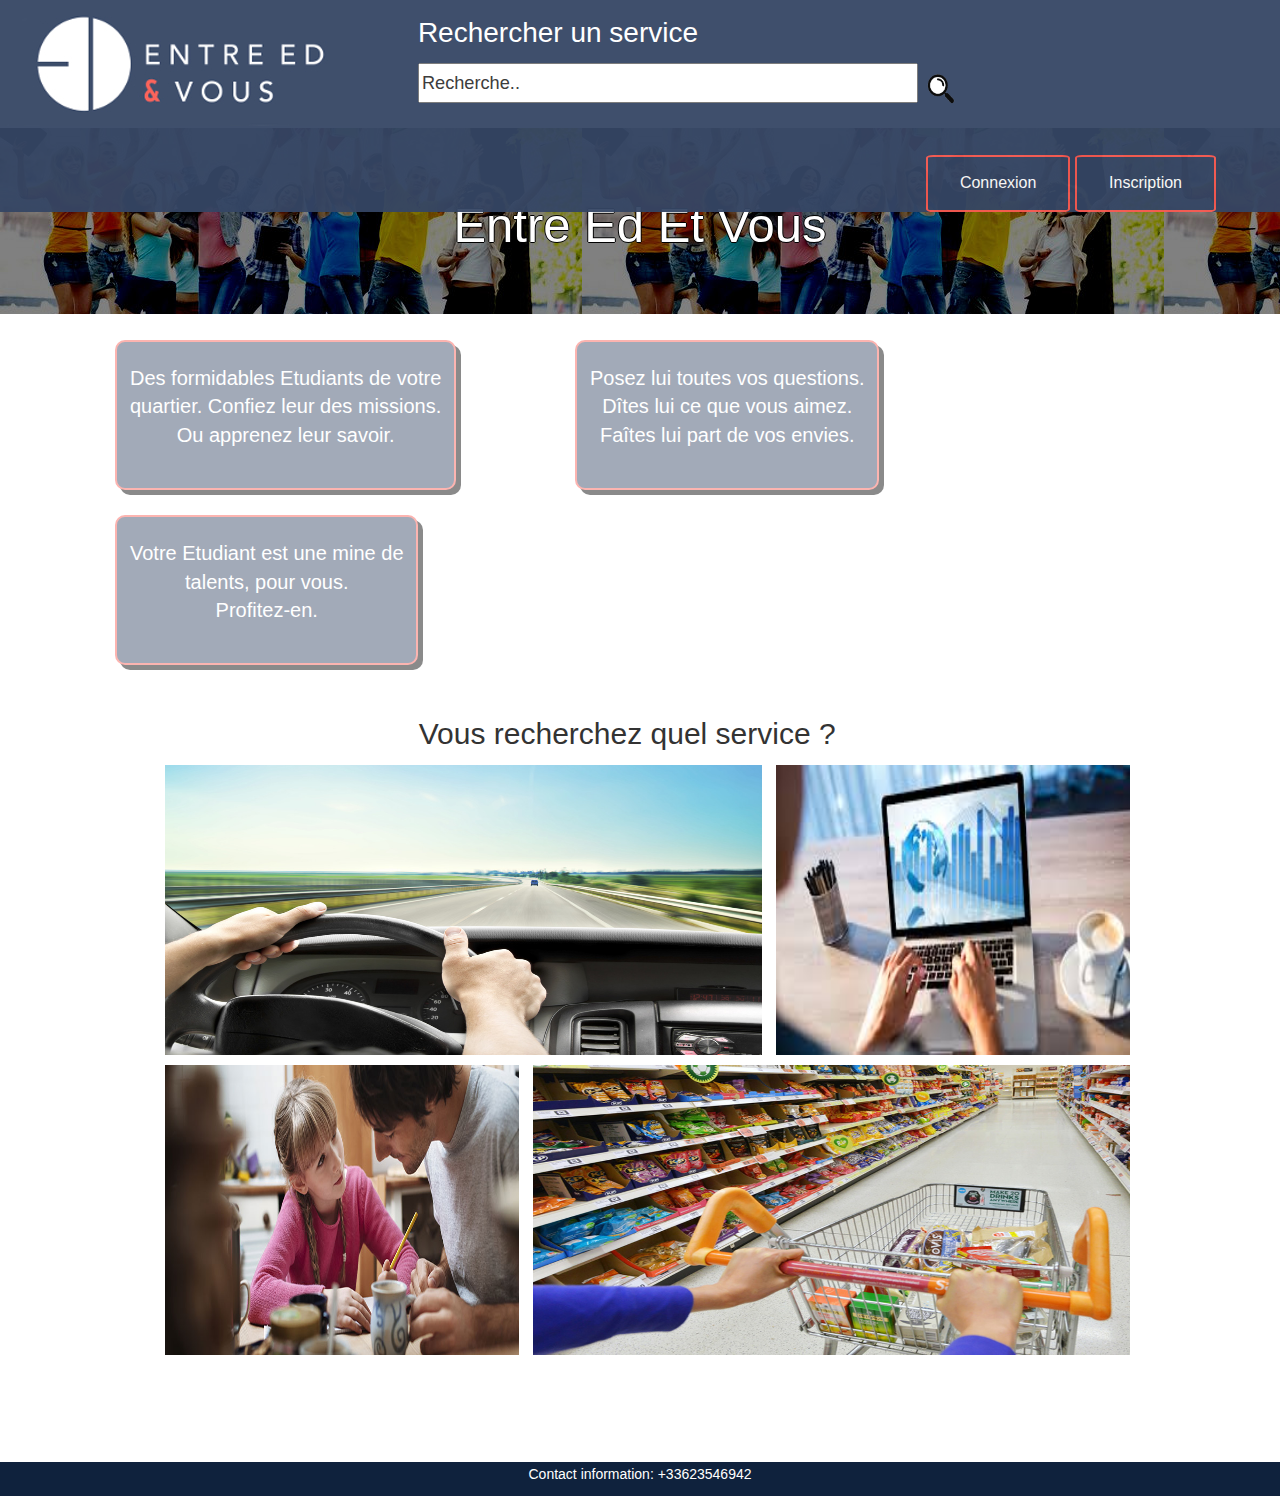
<file: server/src/main/webapp/index.html>
<!DOCTYPE html>
<html class="" lang="fr">

    <head>
        <meta charset="UTF-8">
        <link rel="stylesheet" type="text/css" href="style.css">
        <link href="//netdna.bootstrapcdn.com/bootstrap/3.1.0/css/bootstrap.min.css" rel="stylesheet" id="bootstrap-css">
        <script src="https://maxcdn.bootstrapcdn.com/bootstrap/3.3.1/js/bootstrap.min.js"></script>
        <script src="//code.jquery.com/jquery-3.1.1.min.js"></script>
        <title>Entre Ed Et Vous</title>
    </head>


    <body>

        <header id="head">

            <div id="user" style="display: none">
                <p id="loginUser" value=""></p>
            </div>

            <img src="image/logo_principal.jpg" alt="LOGO" id="logo"/>

            <div id="recherche">
                <p>Rechercher un service</p>
                <form action="" id="recherche_form">
                    <input id="champ" type="text" value="Recherche.." onFocus="checkValue(this.id)"/>
                    <input id="btn_recherche" src="image/loup.png" type=image Value=submit align="middle" >
                </form>
            </div>

            <div id="buttons">

                <button id="connexion" class="buttonIndex">Connexion</button>
                <button id="inscription" class="buttonIndex">Inscription</button>
                <button id="profil" class="buttonIndex" onclick="generate_login_page()">Profil</button>
                <button id="deconnexion" class="buttonIndex">Déconnexion</button>
                <button id="moderation" class="buttonIndex">Moderation</button>


            </div>

        </header>

        <div id="conteneurAccueil">
            <div id="entete">
                <h1>Entre Ed Et Vous</h1>
            </div>

            <div id="explication">
                <!--TODO a mettre en une seule ligne-->
                <div id="explication_precis1">
                    <p>Des formidables Etudiants de votre <br>quartier. Confiez leur des missions. <br> Ou apprenez leur savoir.</p>
                </div>
                <div id="explication_precis2">
                    <p>Posez lui toutes vos questions. <br>
                        Dîtes lui ce que vous aimez. <br>
                        Faîtes lui part de vos envies.</p>
                </div>
                <div id="explication_precis3">
                    <p>Votre Etudiant est une mine de<br> talents, pour vous. <br>
                        Profitez-en.</p>
                </div>
            </div>
            <!-- TODO mettre les images en forme tuile, voir frizbiz -->

            <div class="gridster">
                <h2>Vous recherchez quel service ?</h2>
                <ul>
                    <li data-row="1" data-col="1" data-sizex="1" data-sizey="">
                        <img id="conduite" src="image/conduite.jpg" data-role="tile" onclick="create_services('Conduite')">
                    </li>
                    <li data-row="1" data-col="1" data-sizex="1" data-sizey="1" onclick="create_services('Informatique')">
                        <img id="info" src="image/informatique.jpeg">
                    </li>
                    <li data-row="1" data-col="1" data-sizex="1" data-sizey="1" onclick="create_services('Leçon')">
                        <img id="lecon" src="image/lecon.jpg">
                    </li>
                    <li data-row="1" data-col="1" data-sizex="1" data-sizey="1" onclick="create_services('Course')">
                        <img id="course" src="image/course.jpg">
                    </li>
                </ul>
            </div>
        </div>

        <div class="show_services" id="show_services"></div>

        <section class="section_login_page" id="onglet">
            <ul class="ul_login_page">
                <li><a id="connexion_login_page"  class="active">Connexion</a></li>
                <li><a id="inscription_login_page">Inscription</a></li>
            </ul>
            <div id="content_login_page"></div>
        </section>

        <div class="show_profil" id="show_profil">
            <h1>Profil</h1>
            <div id="init_div"></div>
        </div>



        <footer>
            <p>Contact information: +33623546942</p>
        </footer>

        <script src='jquery-2.1.3.js'></script>
        <script type="text/javascript" src="index.js"></script>
        <script type="text/javascript" src='gridster.js'></script>
    </body>
</html>
</file>
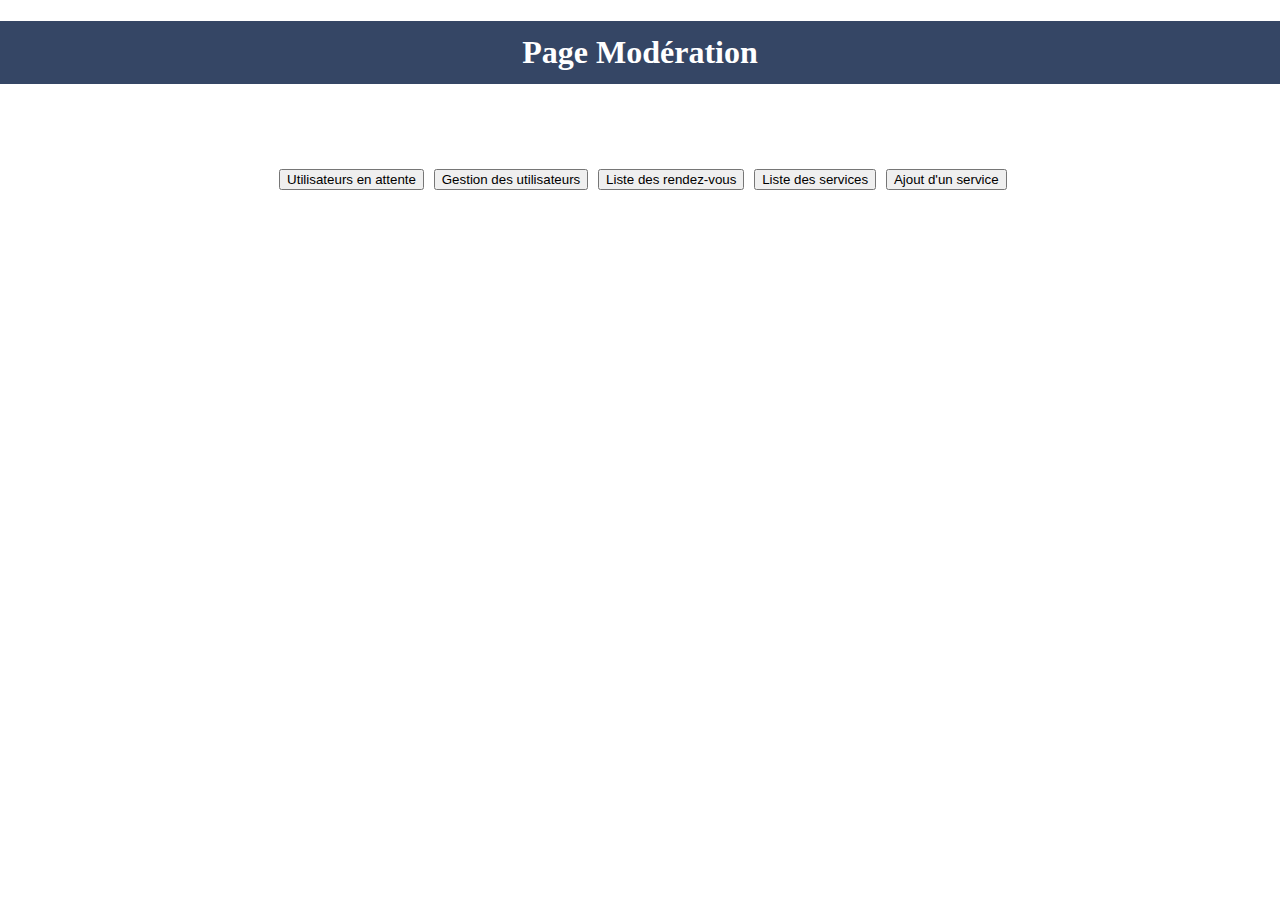
<file: server/src/main/webapp/user.html>
<!DOCTYPE html>
<html lang="fr">
<head>
    <title>Users</title>
    <meta charset='utf-8'>
    <link rel="stylesheet" type="text/css" href="style.css">
    <!-- jQuery -->
    <script src="//code.jquery.com/jquery-3.1.1.min.js"></script>
    <script src="https://ajax.googleapis.com/ajax/libs/jquery/3.3.1/jquery.min.js"></script>
    <style type="text/css">
    th>a{
        text-decoration: none;
        color:white;
    }
    th>a:hover{
        text-decoration: none;
        color:red;
    }
    th,td{
        text-align: center;
    }
    button:hover{
        color: white;
        background-color: #0f223d;
    }
    button{
        margin-top: 0;
        margin-left: 0.5%
    }
    #retour{
        margin-top:0;
        margin-left: 5%;
    }
    #but{
        margin-top: 0;
    }
    .buttons{
        text-align: center;
        padding: 5%;
    }
</style>
</head>
<body>
    <h1>Page Modération</h1>
    <div class="buttons">
        <button type='button' onClick='listeUsers()' name='buttonListe'>Utilisateurs en attente</button>
        <button type='button' onClick='listValidUsers()' name='buttonAutre'>Gestion des utilisateurs</button>
        <button type='button' onClick='listRdv()' name='buttonAutre'>Liste des rendez-vous</button>
        <button type='button' onClick='listService()' name='buttonAutre'>Liste des services</button>
        <button type='button' onClick='ajoutService()' name='buttonAutre'>Ajout d'un service</button>
    </div>
    <script>
        function listeUsers(){
            $.ajax({
                url: "http://localhost:8080/v1/user/!valide",
                type: "GET",
                dataType : "json",
                success: function( json ) {
                    var tab = JSON.stringify(json);
                    var js=JSON.parse(tab);
                    var res="<h1>Utilisateurs en attente<button type=\"button\" id=\"retour\" onClick=\"retour()\" >Retour</button></h1><table id=\"tableUser\"><tr><th><a  href=\"javascript:sortTable('tableUser',0, 'asc')\" value=\"tri alphanum asc col1\">Nom</th><th><a  href=\"javascript:sortTable('tableUser',1, 'asc')\" value=\"tri alphanum asc col1\">Prenom</th><th><a  href=\"javascript:sortTable('tableUser',2, '?asc')\" value=\"tri alphanum asc col1\">Login</th><th><a  href=\"javascript:sortTable('tableUser',3, '?asc')\" value=\"tri alphanum asc col1\">Numero</th><th><a  href=\"javascript:sortTable('tableUser',4, '?asc')\" value=\"tri alphanum asc col1\">Statut</th><th><a  href=\"javascript:sortTable('tableUser',5, '?asc')\" value=\"tri alphanum asc col1\">Email</th><th>Validation</th></tr>";
                    for(var cpt=0;cpt<js.length;cpt++){
                        res=res+"<tr class=\"ligne\"><td>"+js[cpt].nom +"</td>"+"<td>"+js[cpt].prenom+"</td>"+"<td id=\"log\">"+js[cpt].login+"</td><td>"+js[cpt].numero+"</td><td>"+js[cpt].statut+"</td><td>"+js[cpt].email+"</td><td><button type=\"button\"  id='but' onClick=\"validate('"+js[cpt].login+"')\" >Valider</button></td></tr>";
                    }
                    $('body').html(res);
                },
                error: function( xhr, status, errorThrown ) {
                    alert( "Sorry, there was a problem!" );
                    console.log( "Error: " + errorThrown );
                    console.log( "Status: " + status );
                    console.dir( xhr );
                },
                complete: function( xhr, status ) {
                }
            });

        }

        function validate(login){
            $.ajax({
                url: "http://localhost:8080/v1/user/validate/" + login,
                type: "PUT",
                success: function(data) {
                    alert('Utilisateur Validé');
                    listeUsers();
                },
                error: function( xhr, status, errorThrown ) {
                    alert( "Sorry, there was a problem!" );
                    console.log( "Error: " + errorThrown );
                    console.log( "Status: " + status );
                    console.dir( xhr );
                }
            });
        }

        function listValidUsers(){
            $.ajax({
                url: "http://localhost:8080/v1/user/valide",
                type: "GET",
                dataType : "json",
                success: function( json ) {
                    var tab = JSON.stringify(json);
                    var js=JSON.parse(tab);
                    var res="<h1>Liste des Utilisateurs<button type=\"button\" id=\"retour\" onClick=\"retour()\" >Retour</button></h1><table id=\"tableUser\"><tr><th><a  href=\"javascript:sortTable('tableUser',0, 'asc')\" value=\"tri alphanum asc col1\">Nom</th><th><a  href=\"javascript:sortTable('tableUser',1, 'asc')\" value=\"tri alphanum asc col1\">Prenom</th><th><a  href=\"javascript:sortTable('tableUser',2, '?asc')\" value=\"tri alphanum asc col1\">Login</th><th><a  href=\"javascript:sortTable('tableUser',3, '?asc')\" value=\"tri alphanum asc col1\">Numero</th><th><a  href=\"javascript:sortTable('tableUser',4, '?asc')\" value=\"tri alphanum asc col1\">Statut</th><th><a  href=\"javascript:sortTable('tableUser',5, '?asc')\" value=\"tri alphanum asc col1\">Email</th><th>Gestion</th></tr>";
                    for(var cpt=0;cpt<js.length;cpt++){
                        res=res+"<tr class=\"ligne\"><td>"+js[cpt].nom +"</td>"+"<td>"+js[cpt].prenom+"</td>"+"<td id=\"log\">"+js[cpt].login+"</td><td>"+js[cpt].numero+"</td><td>"+js[cpt].statut+"</td><td>"+js[cpt].email+"</td><td><button type=\"button\" id='but' onClick=\"suppression('"+js[cpt].login+"')\" >Supprimer</button><button type=\"button\" id='but' onClick=\"suppressValid('"+js[cpt].login+"')\" >Invalider</button></td></tr>";
                    }
                    $('body').html(res);
                },
                error: function( xhr, status, errorThrown ) {
                    alert( "Sorry, there was a problem!" );
                    console.log( "Error: " + errorThrown );
                    console.log( "Status: " + status );
                    console.dir( xhr );
                },
                complete: function( xhr, status ) {
                }
            });
        }

        function suppression(login){
            $.ajax({
                url: "http://localhost:8080/v1/user/" + login,
                type: "DELETE",
                success: function(data) {
                    alert('Utilisateur Supprimé');
                    listValidUsers();
                },
                error: function( xhr, status, errorThrown ) {
                    alert( "Sorry, there was a problem!" );
                    console.log( "Error: " + errorThrown );
                    console.log( "Status: " + status );
                    console.dir( xhr );
                }
            });
        }

        function suppressValid(login){
            $.ajax({
                url: "http://localhost:8080/v1/user/!validate/" + login,
                type: "PUT",
                success: function(data) {
                    alert('Utilisateur Invalidé');
                    listValidUsers();
                },
                error: function( xhr, status, errorThrown ) {
                    alert( "Sorry, there was a problem!" );
                    console.log( "Error: " + errorThrown );
                    console.log( "Status: " + status );
                    console.dir( xhr );
                }
            });
        }

        function retour(){
            var res = "<h1>Page Modération</h1><div class=\"buttons\"><button type='button' onClick='listeUsers()' name='buttonListe'>Utilisateurs en attente</button><button type='button' onClick='listValidUsers()' name='buttonAutre'>Gestion des utilisateurs</button><button type='button' onClick='listRdv()' name='buttonAutre'>Liste des rendez-vous</button><button type='button' onClick='listService()' name='buttonAutre'>Liste des services</button><button type='button' onClick='ajoutService()' name='buttonAutre'>Ajout d'un service</button></div>"
            $('body').html(res);
        }

        function sortTable(tid, col, ord){
           var mybody = $("#"+tid).children('tbody'),
           lines = mybody.children('.ligne'),
           sorter = [],
           i = -1,
           j = -1;            
           while(lines[++i]){
               sorter.push([lines.eq(i), lines.eq(i).children('td').eq(col).text()])
           }            if (ord == 'asc') {
               sorter.sort();
           } 
           else if (ord == 'desc') {
               sorter.sort().reverse();
           } 
           else if (ord == 'nasc'){
               sorter.sort(function(a, b){return(a[1] - b[1]);});
           } 
           else if (ord == 'ndesc'){
               sorter.sort(function(a, b){return(b[1] - a[1]);});
           } 
           else if (ord == '?asc'){
               sorter.sort(function(a, b){
                   var x = parseInt(a[1], 10),
                   y = parseInt(b[1], 10);                    
                   if (isNaN(x) || isNaN(y)){
                       if (a[1] > b[1]){
                           return 1;
                       } else if(a[1] < b[1]){
                           return -1;
                       } else {
                           return 0;
                       }
                   } else {
                     return(a[1] - b[1]);
                 }
             });
           }
           else if (ord == '?desc'){
             sorter.sort(function(a, b){
                 var x = parseInt(a[1], 10),
                 y = parseInt(b[1], 10);                    
                 if (isNaN(x) || isNaN(y)){
                     if (a[1] > b[1]){
                         return -1;
                     } else if(a[1] < b[1]){
                         return 1;
                     } else {
                         return 0;
                     }
                 } else {
                     return(b[1] - a[1]);
                 }
             });
         } 
         while(sorter[++j]){
             mybody.append(sorter[j][0]); 
         }
     }

     function listRdv(){
        $.ajax({
          url:"http://localhost:8080/v1/rdv",
          type:"GET",
          dataType :"json",
          success:function(json){
              var tab = JSON.stringify(json);
              var js = JSON.parse(tab);
              var res="<h1>Liste des rendez-vous<button type=\"button\" id=\"retour\" onClick=\"retour()\" >Retour</button></h1><table id=\"tableRDV\"><tr><th><a  href=\"javascript:sortTable('tableRDV',0, 'asc')\" value=\"tri alphanum asc col1\">Senior</th><th><a  href=\"javascript:sortTable('tableRDV',1, 'asc')\" value=\"tri alphanum asc col1\">Etudiant</th><th><a  href=\"javascript:sortTable('tableRDV',2, '?asc')\" value=\"tri alphanum asc col1\">Jour</th><th><a  href=\"javascript:sortTable('tableRDV',3, '?asc')\" value=\"tri alphanum asc col1\">Service </th><th><a  href=\"javascript:sortTable('tableRDV',4, '?asc')\" value=\"tri alphanum asc col1\">Matin</th><th><a  href=\"javascript:sortTable('tableRDV',5, '?asc')\" value=\"tri alphanum asc col1\">Aprem</th><th><a  href=\"javascript:sortTable('tableRDV',6, '?asc')\" value=\"tri alphanum asc col1\">Soir</th><th>Ajout Etudiant</th></tr>";
              for(var cpt=0;cpt<js.length;cpt++){
                  var moment = function(){                   }
                  res=res+"<tr class=\"ligne\"><td>"+js[cpt].senior +"</td>"+"<td>"+js[cpt].etudiant+"</td>"+"<td>"+js[cpt].jour+"</td><td>"+js[cpt].service+"</td><td>"+js[cpt].matin+"</td><td>"+js[cpt].aprem+"</td><td>"+js[cpt].soir+"</td>";
                  if(js[cpt].etudiant==""){
                    var retour = js[cpt].senior + "&" + js[cpt].jour + "&" + js[cpt].matin +"&"+js[cpt].aprem+"&"+js[cpt].soir+"&"+js[cpt].service+"&";
                    res=res+"<td><button type=\"button\" id='but' onClick=\"ajoutEtu('"+retour+"')\" >Ajouter un étudiant</button></td>";
                }else{
                   res=res+"<td>Un étudiant est déjà attribué";
               }
               res=res+"</tr>"
           }
           $('body').html(res);
       },
       error: function( xhr, status, errorThrown ) {
          alert( "Sorry, there was a problem!" );
          console.log( "Error: " + errorThrown );
          console.log( "Status: " + status );
          console.dir( xhr );
      },
      complete: function( xhr, status ) {
      }
  });
    }

    function ajoutEtu(retour){
        $.ajax({
            url:"http://localhost:8080/v1/user",
            type:"GET",
            dataType :"json",
            success: function( json ) {
                var tab = JSON.stringify(json);
                var js=JSON.parse(tab);
                console.log(js);
                var res="<h1>Liste des Utilisateurs<button type=\"button\" id=\"retour\" onClick=\"retour()\" >Retour</button></h1><table id=\"tableUser\"><tr><th><a href=\"javascript:sortTable('tableUser',0, 'asc')\" value=\"tri alphanum asc col1\">Nom</th><th><a href=\"javascript:sortTable('tableUser',1, 'asc')\" value=\"tri alphanum asc col1\">Prenom</th><th><a href=\"javascript:sortTable('tableUser',2, '?asc')\" value=\"tri alphanum asc col1\">Login</th><th><a href=\"javascript:sortTable('tableUser',3, '?asc')\" value=\"tri alphanum asc col1\">Numero</th><th><a href=\"javascript:sortTable('tableUser',4, '?asc')\" value=\"tri alphanum asc col1\">Email</th><th>Ajouter</th></tr>";
                for(var cpt=0;cpt<js.length;cpt++){
                    if(js[cpt].statut=="etudiant"){
                        res=res+"<tr class=\"ligne\"><td>"+js[cpt].nom +"</td>"+"<td>"+js[cpt].prenom+"</td>"+"<td id=\"log\">"+js[cpt].login+"</td><td>"+js[cpt].numero+"</td><td>"+js[cpt].email+"</td><td><button type=\"button\" id='but' onClick=\"ajoutEtuFinal('"+retour+ js[cpt].login+"')\" >Ajouter l'étudiant</button></td></tr>";
                    }
                }
                $('body').html(res);
            },
            error: function( xhr, status, errorThrown ) {
                alert( "Sorry, there was a problem!" );
                console.log( "Error: " + errorThrown );
                console.log( "Status: " + status );
                console.dir( xhr );
            },
            complete: function( xhr, status ) {
            }
        });
    }

    function ajoutEtuFinal(login){   
        var urlValide = "http://localhost:8080/v1/rdv/validate/"+login; //+"&"+jour+"&"+matin+"&"+aprem+"&"+soir+"&"+service+"&"+loginEtu;
        console.log(urlValide);
        $.ajax({

            url:urlValide,
            type:"PUT",
            success: function(data) {
                alert("étudiant ajouté");
                listRdv();
            },
            error: function( xhr, status, errorThrown ) {
                alert( "Sorry, there was a problem!" );
                console.log( "Error: " + errorThrown );
                console.log( "Status: " + status );
                console.dir( xhr );
            }
        });
    }

    function listService(){
        $.ajax({
            url: "http://localhost:8080/v1/service",
            type: "GET",
            dataType : "json",
            success: function( json ) {
                var tab = JSON.stringify(json);
                var js=JSON.parse(tab);
                var res="<h1>Liste des Services<button type=\"button\" id=\"retour\" onClick=\"retour()\" >Retour</button></h1><table id=\"tableService\"><tr><th><a  href=\"javascript:sortTable('tableUser',0, 'asc')\" value=\"tri alphanum asc col1\">Libellé</th><th>Gestion</th></tr>";
                for(var cpt=0;cpt<js.length;cpt++){
                    res=res+"<tr class=\"ligne\"><td>"+js[cpt].libelle +"</td>"+"<td><button type=\"button\" id='but' onClick=\"suppressionService('"+js[cpt].libelle+"')\" >Supprimer</button></td></tr>";
                }
                $('body').html(res);
            },
            error: function( xhr, status, errorThrown ) {
                alert( "Sorry, there was a problem!" );
                console.log( "Error: " + errorThrown );
                console.log( "Status: " + status );
                console.dir( xhr );
            },
            complete: function( xhr, status ) {
            }
        });
    }

    function suppressionService(libelle){
        $.ajax({
            url: "http://localhost:8080/v1/service/" + libelle,
            type: "DELETE",
            success: function(data) {
                alert('Service Supprimé');
                listService();
            },
            error: function( xhr, status, errorThrown ) {
                alert( "Sorry, there was a problem!" );
                console.log( "Error: " + errorThrown );
                console.log( "Status: " + status );
                console.dir( xhr );
            }
        });
    }

    function ajoutService(){
        $.ajax({
                type : 'POST',
                contentType : 'application/json',
                url : url,
                dataType : "json",
                data : JSON.stringify({
                   
                }),
                success : function(data, textStatus, jqXHR) {
                    alert("service créé avec succés.");
                    document.body.style.backgroundColor = "white";
                    $('#conteneurAccueil').show();
                    $('#onglet').hide();
                },
                error : function(jqXHR, textStatus, errorThrown) {
                    alert("Erreur");
                    console.log("jqXHR" +jqXHR);
                    console.log("error"+errorThrown);
                    console.log('postUser error: ' + textStatus);
                }
            });
    }

</script>

</body>
</html>
</file>
<file: server/src/main/webapp/style.css>
body{
	margin-top: 0%;
	margin-left: 0%;
	margin-right: 0%;
	background-color: #FFFFFF;
}

footer{
	border :2px solid #0f223d;
	margin-top: 8%;
	bottom: 0;
    text-align: center;
    color:white;
    background-color:#0f223d; 
}

.buttonIndex {
    background-color: #354665;
    border: none;
    color: white;
    padding: 15px 32px;
    text-align: center;
    text-decoration: none;
    display: inline-block;
    font-size: 16px;
    border: 2px solid #F95B53;
    border-radius: 5%;
    margin-top: 10%;
}

.buttonIndex:hover{
	background-color: #FFFFFF;
    border: none;
    color: #354665;
    padding: 15px 32px;
    text-align: center;
    text-decoration: none;
    display: inline-block;
    font-size: 16px;
    border: 2px solid #F95B53;
    border-radius: 5%;
}

header{
  	width:100%;
  	position: fixed;
  	top:0;
  	background-color: rgba(53, 70, 101, 1); 
    z-index: 1000;
    opacity: 0.95;
 /* 	padding-top: 5px;*/
}

h2{
	color:#F95B53;
}

body>h1{
    background-color:#354665; 
    color:white;
    text-align: center;
    padding: 1%;
}

table{
    margin:auto;
    border-collapse: collapse;
    width: 100%;
}

th,td{
    text-align: left;
    padding: 8px;
}

tr:nth-child(even){
    background-color: #f2f2f2;
}

th{
    background-color: #354665;
    color:white;
}

#recherche>p{
    margin-top: 2.5%;
	font-size: 2em;
	color:white;
}

#recherche, #buttons {
    display: inline-block;
    vertical-align: top;
}

#recherche{
	margin-left: 5%;
    min-width: 200px;
    max-width: 50%;
    
}

#buttons{
	float:right;
	margin-right: 5%;
	color:white;
	font-size: 1.2em;
}

#entete {
	text-align: center;
	margin :auto;
	padding: 4%;
	background-image: url(image/etu.jpg); 
	color:white;
	text-shadow: -1px 0 black, 0 1px black, 1px 0 black, 0 -1px black
}

#entete>h1{
    font-size: 3.5em;
}

#logo{
    min-height: 50px;
    max-width: 100%;
    min-width: 50px;
}

#btn {
    background-color:#555;
 	color:#FFF;
 	margin: auto;
 	float: right;
 	align-items : center;
}

#btn_recherche{
	width:35px;
	height:35px; 
}

#tuile{
	text-align: center;
}

#tuile>div>img:hover{
	opacity: 0.3;

}

#tuile>div>img{
	width: 500px;
	height: 250px;
}

#explication{
	color:white;
	width: 100%;
}

#explication_precis1, #explication_precis2, #explication_precis3{
    background-color: #354665;
    display: inline-block;
    vertical-align: top;
    margin-left: 9%;
    margin-top: 2%;
    border: 2px solid #F95B53;
    border-radius: 10px;
    text-align: center;
    padding:1%;
    padding-top: 1.7%;
    font-size: 20px;
    box-shadow: 5px 5px 0px black;
}

#conteneurAccueil{
	padding-top: 10%;
}

#champ{
	height: 40px;
 	width: 500px;
 	font-size: 1.3em;
}

/*CSS pour page connexion*/


.body_login_page {
    background-color : #354665;
}

.section_login_page {
    width: 35%;
    margin-left:41%;
    margin-top: 15%;
}

.ul_login_page {
    list-style-type: none;
}

.ul_login_page li{
    /*float: left;*/
    display: inline-block;
}

.ul_login_page li a{
    display: block;
    color: black;
    text-align: center;
    width: 100px;
    height: 30px;
    line-height: 30px;
    text-decoration: none;
    background-color: #F95B53;
    color : #FFFFFF;
    margin-left: 5px;
    border-radius: 10px 10px 0 0;
}

.ul_login_page li a:hover{
    opacity: 0.7;
}

.ul_login_page li:first-child a{
    margin-left: 0;
}

.ul_login_page .active{
    background-color: #0f223d;
}

#content_login_page{
    clear: both;
    width: 280px;
    background-color: #0f223d;
    color : #FFFFFF;
    padding: 24px;
    border-radius: 8% 8% 8% 8%;
}

#form-groupe-login-page{
    width : 100%;
}

#btn_login_page{
    position: absolute; /* postulat de départ */
    left: 50%; /* à 50%/50% du parent référent */
    transform: translate(-50%, -50%); /* décalage de 50% de sa propre taille */
    padding: 5px;
}

.div_inline_block{
    width: 50%;
}

.centered-form{
    margin-top: 60px;
    width: 10%;
}

.centered-form .panel{
    background: #0f223d;
    width: 275px;
    transform: translate(-75px,-30px); 
}

label.label-floatlabel {
    font-weight: bold;
    color: #46b8da;
    font-size: 11px;
}

.ul_login_page{
    margin-bottom: 0px;
}

/*
	CSS Pour les tuiles
    Toute les infos gridster sont sur : https://dsmorse.github.io/gridster.js/
*/
.gridster{
    margin-top: 4%;
    margin-right: 2%;
    text-align: center;
}

.gridster>ul>li>img:hover{
    opacity: 0.5;
}

.gridster>ul>li{
    display:inline;
}

.gridster>ul>li>img{
	padding: 5px;
    width: 50%;
    min-height: 200px;
}

#conduite{
    width: 50%;
    height: 300px;
}

#info{
    width: 30%;
    height: 300px;
}

#lecon{
    width: 30%;
    height: 300px;
}

#course{
    width: 50%;
    height:300px;
}

/*
CSS Page de profil
*/

.body_login_page {
    background-color : #354665;
}

.show_profil {
    width: 100%;
    margin-left: 10%;
    margin-top: 10%;
}

.inline_profil{
    /*float: left;*/
    display: inline-block;
    width:100%;
}

.inline_profil * {
    display: inline;
}

.inline_profil button{
    position: absolute;
    left: 30%;
}


.ul_login_page li a{
    display: block;
    color: black;
    text-align: center;
    width: 100px;
    height: 30px;
    line-height: 30px;
    text-decoration: none;
    background-color: #F95B53;
    color : #FFFFFF;
    margin-left: 5px;
    border-radius: 10px 10px 0 0;
}

.ul_login_page li a:hover{
    opacity: 0.7;
}

.ul_login_page li:first-child a{
    margin-left: 0;
}

.ul_login_page .active{
    background-color: #0f223d;
}

#content_login_page{
    clear: both;
    width: 280px;
    background-color: #0f223d;
    color : #FFFFFF;
    padding: 24px;
    border-radius: 8% 8% 8% 8%;
}

#form-groupe-login-page{
    width : 100%;
}

#btn_login_page{
    position: absolute; /* postulat de départ */
    left: 50%; /* à 50%/50% du parent référent */
    transform: translate(-50%, -50%); /* décalage de 50% de sa propre taille */
    padding: 5px;
}

.div_inline_block{
    width: 50%;
}

.centered-form{
    margin-top: 60px;
    width: 10%;
}

.centered-form .panel{
    background: #0f223d;
    width: 275px;
    transform: translate(-75px,-30px); 
}

label.label-floatlabel {
    font-weight: bold;
    color: #46b8da;
    font-size: 11px;
}

.ul_login_page{
    margin-bottom: 0px;
}


/*
CSS Page de services
*/

.show_services {
    width: 100%;
    margin-left: 10%;
    margin-top: 10%;
}
</file>
